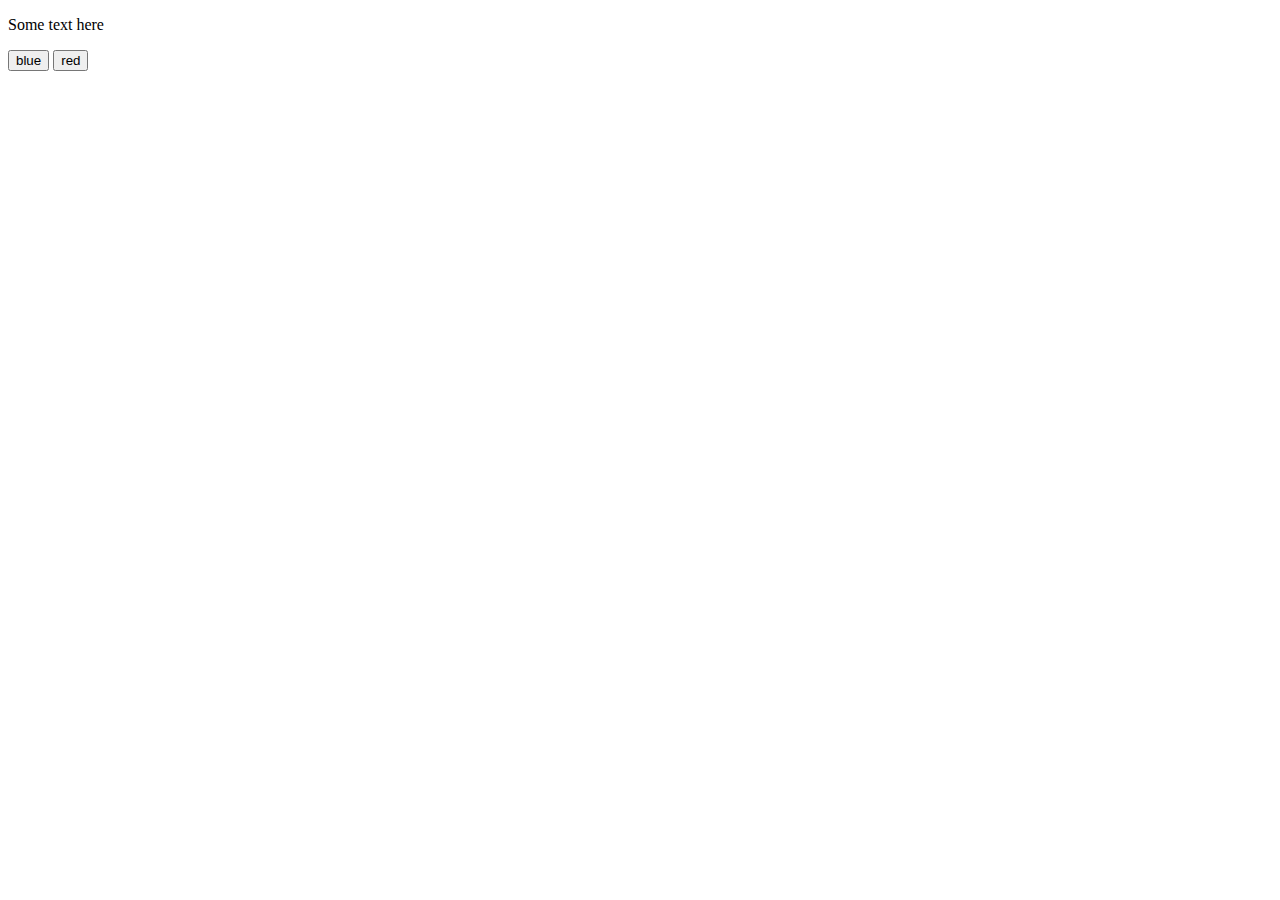
<file: Test.html>
<!DOCTYPE html>
<html lang="en">
<head>
    <meta charset="UTF-8">
    <title>Title</title>
</head>
<body>
    <p id="para">Some text here</p>
    <button onclick="changeColor('blue');">blue</button>
    <button onclick="changeColor('red');">red</button>

<script>
    function changeColor(newColor) {
        let elem = document.getElementById('para');
        elem.style.color = newColor;
    }
</script>
</body>
</html>
</file>
